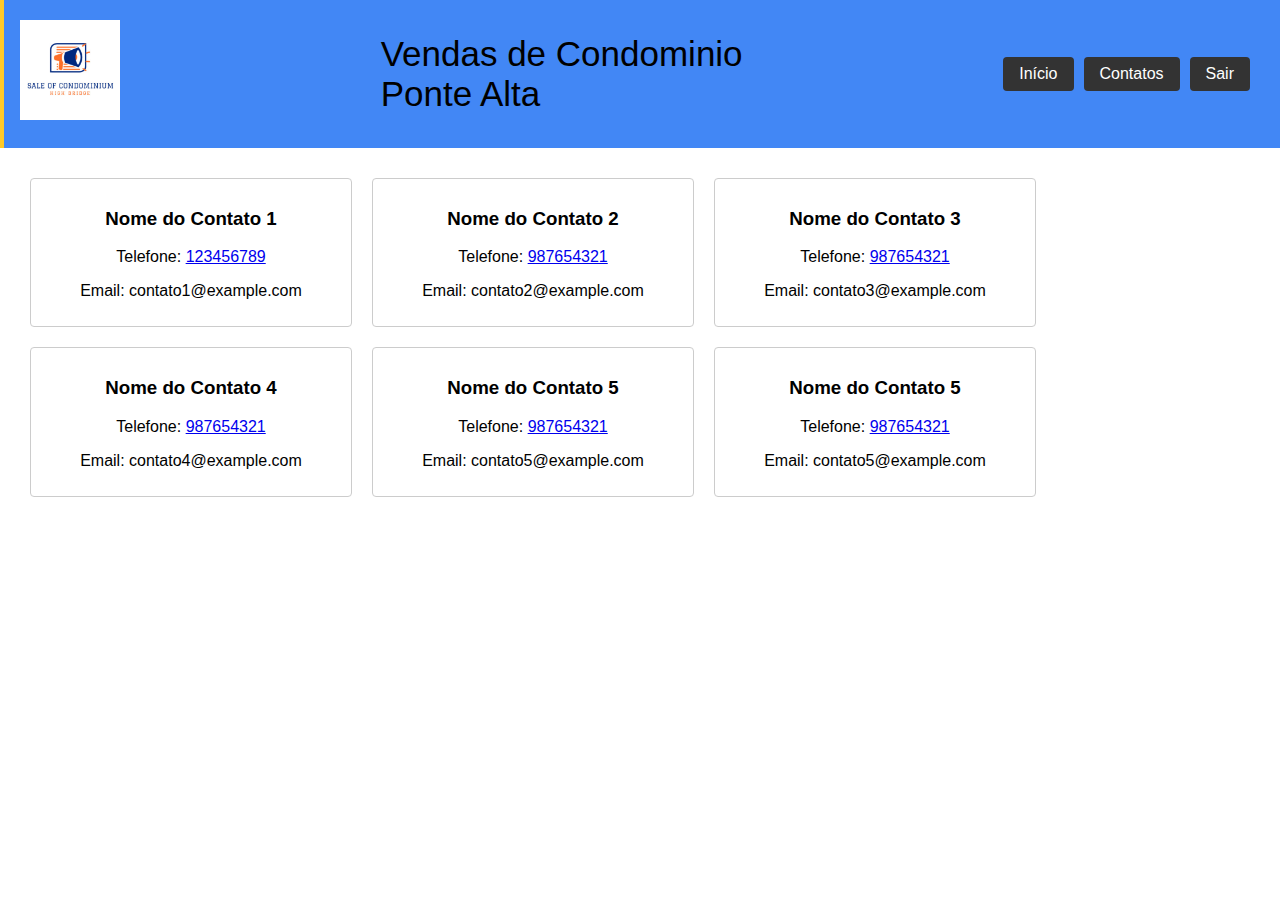
<file: contato.html>
<!DOCTYPE html>
<html lang="pt-br">
<head>
    <meta charset="UTF-8">
    <meta http-equiv="X-UA-Compatible" content="IE=edge">
    <meta name="viewport" content="width=device-width, initial-scale=1.0">
    <title>Vendas Condominio</title>
    <link rel="stylesheet" href="style.css">
    <style>
        .contatos {
            display: flex;
            flex-wrap: wrap;
        }

        .contato {
            width: 300px;
            margin: 10px;
            padding: 10px;
            border: 1px solid #ccc;
            border-radius: 4px;
        }
    </style>
</head>
<body>
    <header>
        <div class="logo-container">
            <img class="logo" src="download.jpg" alt="Logo">
        </div>
        <div class="info-container">
            <div class="contact-info">Vendas de Condominio</div>
            <div class="email-info">Ponte Alta</div>
        </div>
        <ul class="menu">
            <li><a href="index.html">Início</a></li>
            <li><a href="contato.html">Contatos</a></li>
            <li><a href="login.html">Sair</a></li>
        </ul>
    </header>
      
    <main>
        <section class="contatos">
           
            <div class="contato">
                <h3>Nome do Contato 1</h3>
                <p>Telefone: <a href="https://wa.me/123456789">123456789</a></p>
                <p>Email: contato1@example.com</p>
            </div>
            
            <div class="contato">
                <h3>Nome do Contato 2</h3>
                <p>Telefone: <a href="https://wa.me/987654321">987654321</a></p>
                <p>Email: contato2@example.com</p>
            </div>

            <div class="contato">
                <h3>Nome do Contato 3</h3>
                <p>Telefone: <a href="https://wa.me/987654321">987654321</a></p>
                <p>Email: contato3@example.com</p>
            </div>

            <div class="contato">
                <h3>Nome do Contato 4</h3>
                <p>Telefone: <a href="https://wa.me/987654321">987654321</a></p>
                <p>Email: contato4@example.com</p>
            </div>

            <div class="contato">
                <h3>Nome do Contato 5</h3>
                <p>Telefone: <a href="https://wa.me/987654321">987654321</a></p>
                <p>Email: contato5@example.com</p>
            </div>
            
            <div class="contato">
                <h3>Nome do Contato 5</h3>
                <p>Telefone: <a href="https://wa.me/987654321">987654321</a></p>
                <p>Email: contato5@example.com</p>
            </div>
        </section>
    </main>
</body>
</html>
</file>
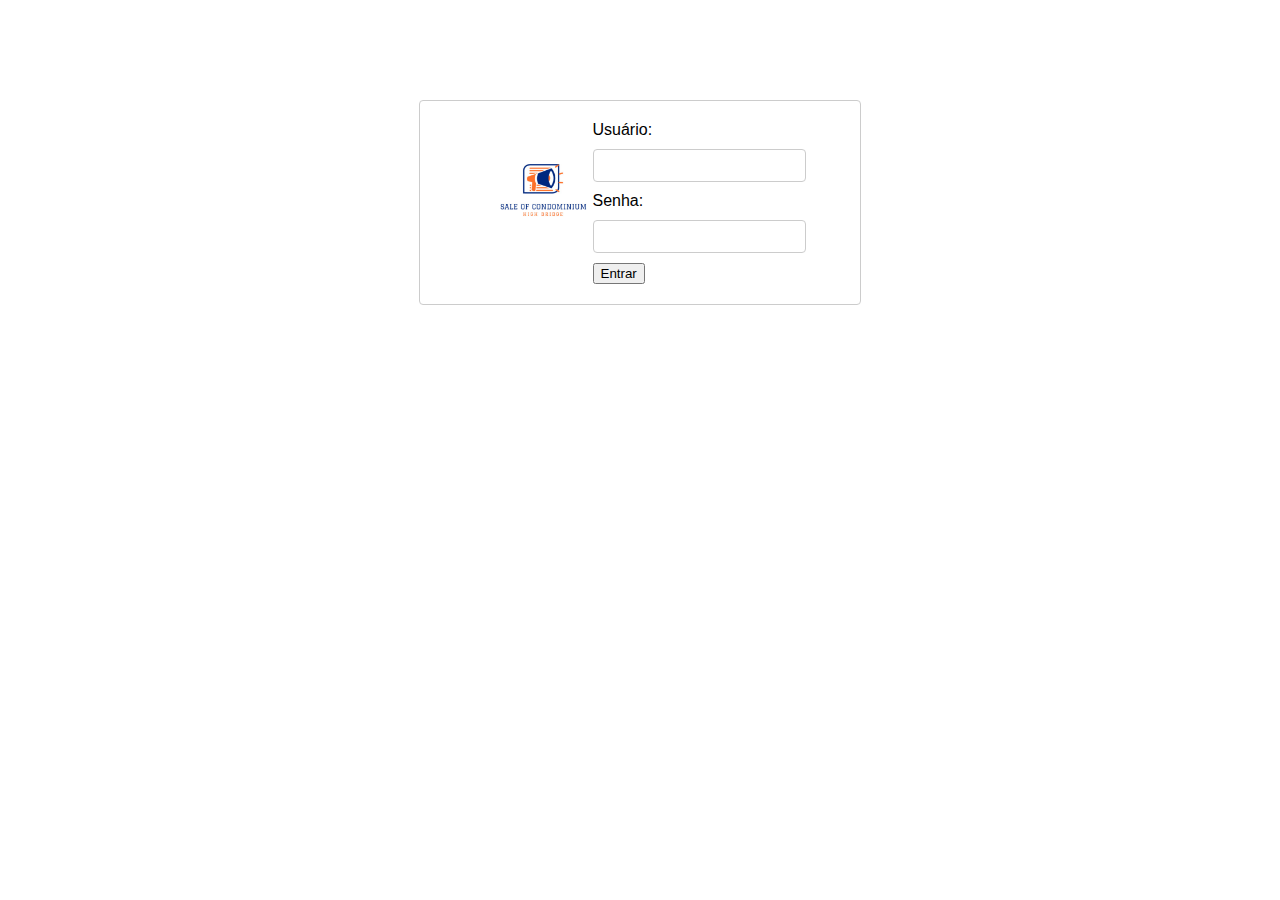
<file: login.html>
<!DOCTYPE html>
<html lang="pt-br">
<head>
    <meta charset="UTF-8">
    <meta http-equiv="X-UA-Compatible" content="IE=edge">
    <meta name="viewport" content="width=device-width, initial-scale=1.0">
    <title>Vendas Condominio</title>
    <link rel="stylesheet" href="style.css">
    <style>
        .container {
            max-width: 400px;
            margin: 100px auto;
            padding: 20px;
            border: 1px solid #ccc;
            border-radius: 4px;
        }

        label {
            display: block;
            margin-bottom: 10px;
        }

        input[type="text"],
        input[type="password"] {
            display: block;
            width: 100%;
            padding: 8px;
            margin-bottom: 10px;
            border: 1px solid #ccc;
            border-radius: 4px;
        }

        button {
            width: 100%;
            padding: 8px;
            background-color: #4287f5;
            color: #fff;
            border: none;
            border-radius: 4px;
            cursor: pointer;
        }

        button:hover {
            background-color: #3c6fb7;
        }

        .logo-container {
            text-align: center;
            margin-bottom: 20px;
        }

        .logo {
            max-width: 150px; /* Reduza a largura máxima da imagem */
            height: auto; /* A altura é ajustada automaticamente para manter a proporção original */
        }
    </style>
</head>
<body>
    <div class="container">
        <div class="logo-container">
            <img class="logo" src="download.jpg" alt="Logo">
        </div>
        <form id="loginForm" onsubmit="return checkPassword()">
            <label for="username">Usuário:</label>
            <input type="text" id="username" name="username" required>
            
            <label for="password">Senha:</label>
            <input type="password" id="password" name="password" required>
            
            <input type="submit" value="Entrar">
        </form>
    </div>

    <script>
        function checkPassword() {
            var username = document.getElementById("username").value;
            var password = document.getElementById("password").value;

            // Verifique se o nome de usuário e a senha estão corretos
            if (username === "rennan" && password === "12345") {
                // Redirecione para a página protegida após o login bem-sucedido
                window.location.href = "index.html";
                return false; // Evita o envio do formulário
            } else {
                alert("Usuário ou senha incorretos.");
                return false; // Evita o envio do formulário
            }
        }
    </script>
</body>
</html>
</file>
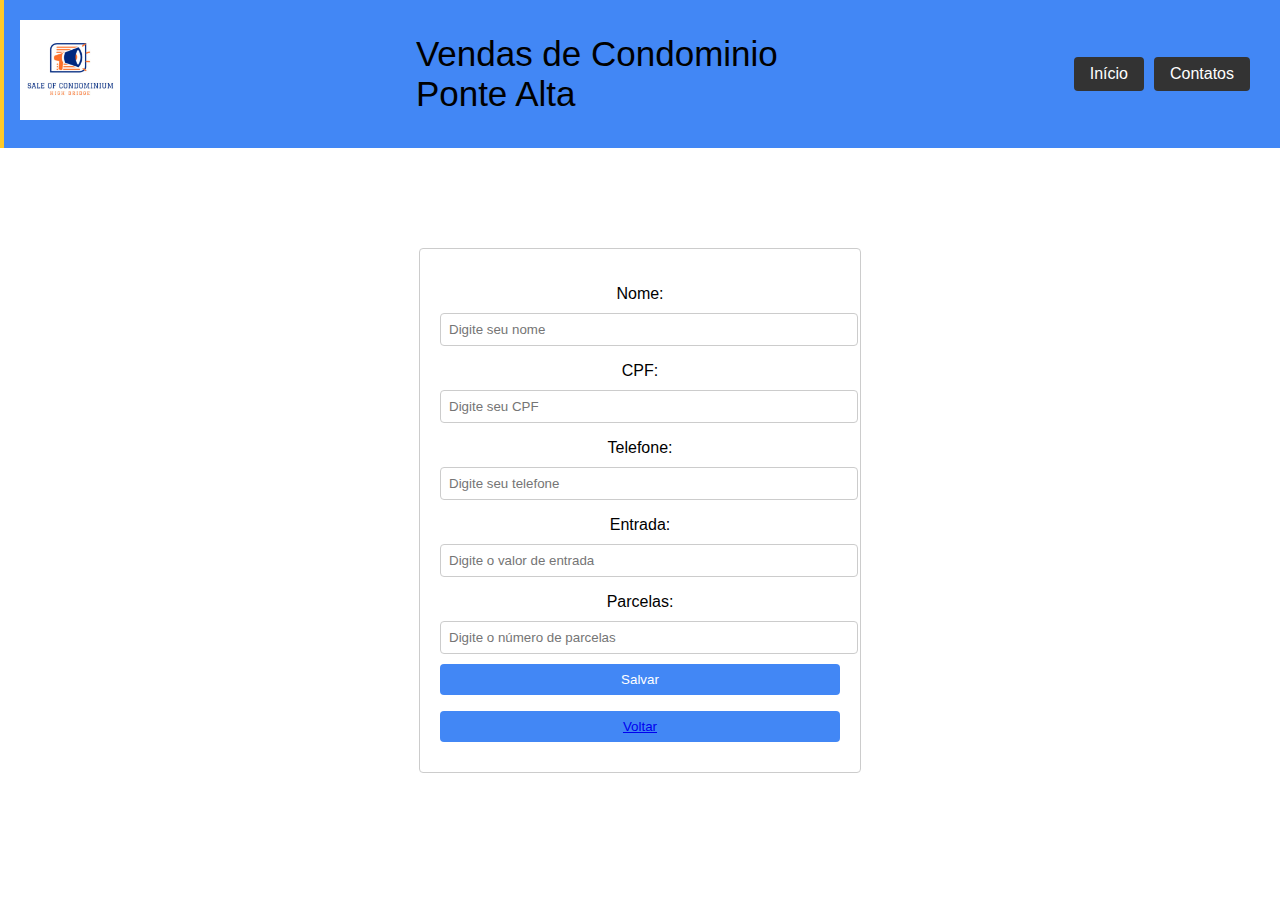
<file: test.html>
<!DOCTYPE html>
<html lang="pt-br">
<head>
    <meta charset="UTF-8">
    <meta http-equiv="X-UA-Compatible" content="IE=edge">
    <meta name="viewport" content="width=device-width, initial-scale=1.0">
    <title>Vendas Condominio</title>
    <link rel="stylesheet" href="../style.css">
    <style>
        
        main {
            max-width: 400px;
            margin: 100px auto;
            padding: 20px;
            border: 1px solid #ccc;
            border-radius: 4px;
        }

        p {
            margin-bottom: 10px;
        }

        input[type="text"],
        input[type="tel"],
        input[type="number"] {
            display: block;
            width: 100%;
            padding: 8px;
            margin-bottom: 10px;
            border: 1px solid #ccc;
            border-radius: 4px;
        }

        button {
            width: 100%;
            padding: 8px;
            background-color: #4287f5;
            color: #fff;
            border: none;
            border-radius: 4px;
            cursor: pointer;
        }

        button:hover {
            background-color: #3c6fb7;
        }
    </style>
</head>
<body>
    <header>
        <div class="logo-container">
          <img class="logo" src="download.jpg" alt="Logo">
        </div>
        <div class="info-container">
          <div class="contact-info">Vendas de Condominio</div>
          <div class="email-info">Ponte Alta</div>
        </div>
        <ul class="menu">
          <li><a href="../index.html">Início</a></li>
          <li><a href="../contato.html">Contatos</a></li>
        </ul>
    </header>
    
    <main>
        <p>Nome:</p>
        <input type="text" placeholder="Digite seu nome"> 
        <p>CPF:</p>
        <input type="text" placeholder="Digite seu CPF">
        <p>Telefone:</p>
        <input type="tel" placeholder="Digite seu telefone">
        <p>Entrada:</p>
        <input type="number" placeholder="Digite o valor de entrada">
        <p>Parcelas:</p>
        <input type="number" placeholder="Digite o número de parcelas">
        <button onclick="salvarDados()">Salvar</button>
        <p><button><a href="../condominio1.html">Voltar</a></button></p>
    </main>
    <script>
      
      function salvarDados() {
    // Obter os valores dos campos de entrada
    var nome = document.querySelector('input[type="text"]').value;
    var cpf = document.querySelector('input[type="text"]').value;
    var telefone = document.querySelector('input[type="tel"]').value;
    var entrada = document.querySelector('input[type="number"]').value;
    var parcelas = document.querySelector('input[type="number"]').value;

    // Criar o conteúdo do arquivo de texto
    var conteudo = "Nome: " + nome + "\n";
    conteudo += "CPF: " + cpf + "\n";
    conteudo += "Telefone: " + telefone + "\n";
    conteudo += "Entrada: " + entrada + "\n";
    conteudo += "Parcelas: " + parcelas;

    // Criar um elemento de link para download
    var link = document.createElement('a');
    link.href = 'data:text/plain;charset=utf-8,' + encodeURIComponent(conteudo);
    link.download = 'dados.txt';
    link.style.display = 'none';

    // Adicionar o link ao corpo do documento
    document.body.appendChild(link);

    // Simular o clique no link para iniciar o download
    link.click();

    // Remover o link do corpo do documento
    document.body.removeChild(link);

    // Exibir uma mensagem de sucesso
    alert("Dados salvos com sucesso!");
  }
</script>
</body>
</html>
</file>
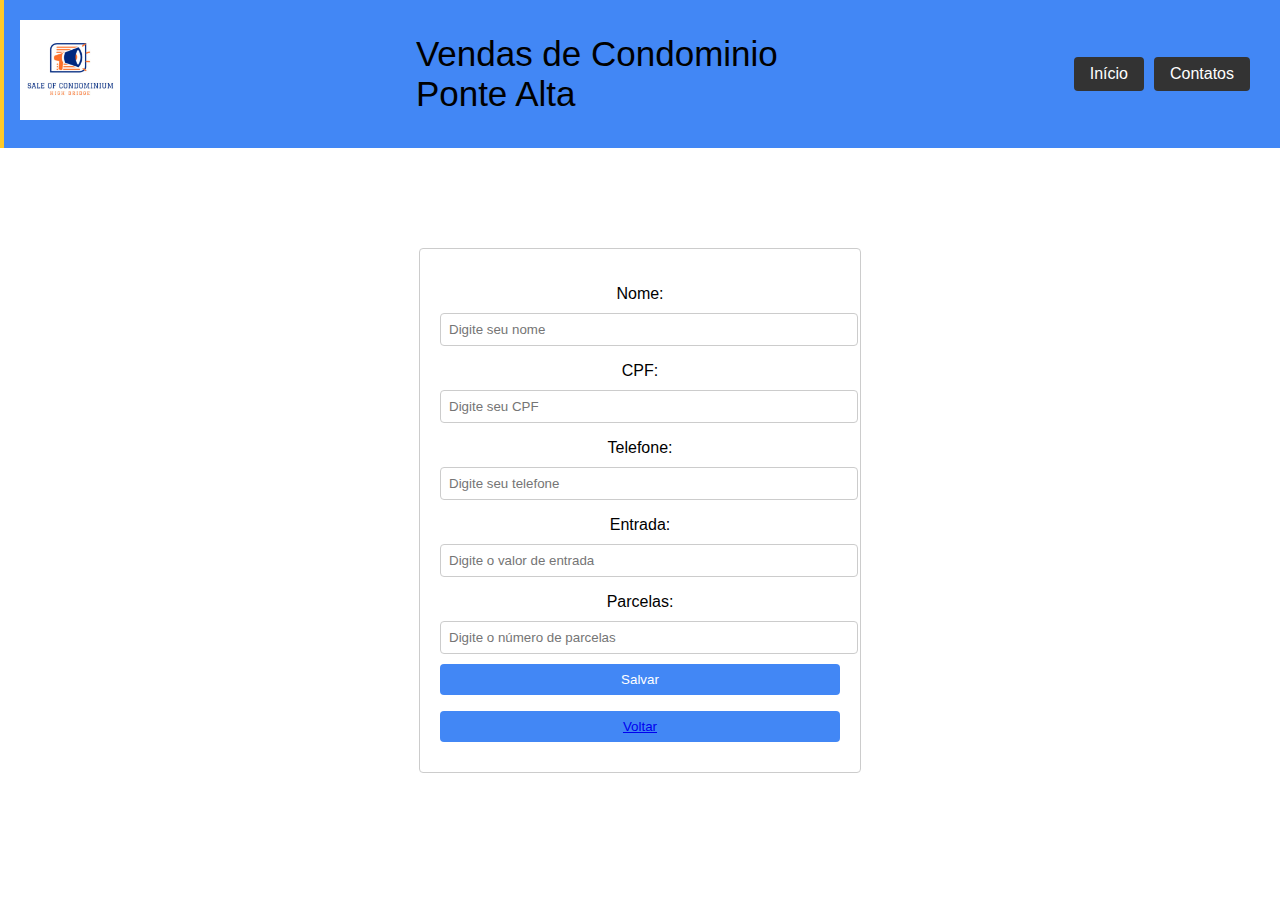
<file: teste2.html>
<!DOCTYPE html>
<html lang="pt-br">
<head>
    <meta charset="UTF-8">
    <meta http-equiv="X-UA-Compatible" content="IE=edge">
    <meta name="viewport" content="width=device-width, initial-scale=1.0">
    <title>Vendas Condominio</title>
    <link rel="stylesheet" href="../style.css">
    <style>
        main {
            max-width: 400px;
            margin: 100px auto;
            padding: 20px;
            border: 1px solid #ccc;
            border-radius: 4px;
        }

        p {
            margin-bottom: 10px;
        }

        input[type="text"],
        input[type="tel"],
        input[type="number"] {
            display: block;
            width: 100%;
            padding: 8px;
            margin-bottom: 10px;
            border: 1px solid #ccc;
            border-radius: 4px;
        }

        button {
            width: 100%;
            padding: 8px;
            background-color: #4287f5;
            color: #fff;
            border: none;
            border-radius: 4px;
            cursor: pointer;
        }

        button:hover {
            background-color: #3c6fb7;
        }
    </style>
</head>
<body>
    <header>
        <div class="logo-container">
          <img class="logo" src="download.jpg" alt="Logo">
        </div>
        <div class="info-container">
          <div class="contact-info">Vendas de Condominio</div>
          <div class="email-info">Ponte Alta</div>
        </div>
        <ul class="menu">
          <li><a href="../index.html">Início</a></li>
          <li><a href="../contato.html">Contatos</a></li>
        </ul>
    </header>
    
    <main>
        <p>Nome:</p>
        <input id="nomeInput" type="text" placeholder="Digite seu nome"> 
        <p>CPF:</p>
        <input id="cpfInput" type="text" placeholder="Digite seu CPF">
        <p>Telefone:</p>
        <input id="telefoneInput" type="tel" placeholder="Digite seu telefone">
        <p>Entrada:</p>
        <input id="entradaInput" type="number" placeholder="Digite o valor de entrada">
        <p>Parcelas:</p>
        <input id="parcelasInput" type="number" placeholder="Digite o número de parcelas">
        <button onclick="salvarDados()">Salvar</button>
        <p><button><a href="../condominio1.html">Voltar</a></button></p>
    </main>

    <script>
        function salvarDados() {
            var nome = document.getElementById("nomeInput").value;
            var cpf = document.getElementById("cpfInput").value;
            var telefone = document.getElementById("telefoneInput").value;
            var entrada = document.getElementById("entradaInput").value;
            var parcelas = document.getElementById("parcelasInput").value;

            document.getElementById("nomeInput").value = nome;
            document.getElementById("cpfInput").value = cpf;
            document.getElementById("telefoneInput").value = telefone;
            document.getElementById("entradaInput").value = entrada;
            document.getElementById("parcelasInput").value = parcelas;

            alert("Dados salvos com sucesso!");
        }
    </script>
</body>
</html>
</file>
<file: style.css>
body {
    font-family: Arial, sans-serif;
    margin: 0;
    padding: 0;
  }

  header {
    background-color: #4287f5; /* Cor atraente */
    padding: 20px;
    display: flex;
    justify-content: space-between;
    align-items: center;
    position: relative; /* Adiciona uma posição relativa */
  }
  header>div{
    font-size: 35px;
  }

  .logo {
    width: 100px; /* Largura da imagem */
    height: 100px; /* Altura da imagem */
  }

  ul.menu {
    list-style-type: none;
    margin: 0;
    padding: 0;
    display: flex;
    align-items: center;
  }

  ul.menu li {
    margin-right: 10px;
  }

  ul.menu li a {
    display: block;
    padding: 8px 16px;
    text-decoration: none;
    color: #fff; /* Cor do texto */
    background-color: #333; /* Cor do fundo */
    border-radius: 4px;
  }

  ul.menu li a:hover {
    background-color: #555;
  }

  /* Adiciona a borda lateral */
  header::before {
    content: "";
    position: absolute;
    top: 0;
    bottom: 0;
    left: 0;
    width: 4px; /* Largura da borda */
    background-color: #ffca28; /* Cor da borda */
  }

  main {
    padding: 20px;
    text-align: center;
  }

  .container {
    display: flex;
    flex-wrap: wrap;
    justify-content: center;
    align-items: center;
  }

  .condominio {
    width: 150px; /* Ajuste a largura conforme necessário */
    height: 150px; /* Ajuste a altura conforme necessário */
    background-color: #f1f1f1;
    border-radius: 4px;
    display: flex;
    justify-content: center;
    align-items: center;
    margin: 10px;
    cursor: pointer;
    transition: background-color 0.3s ease;
  }

  .condominio:hover {
    background-color: #ddd;
  }
</file>
